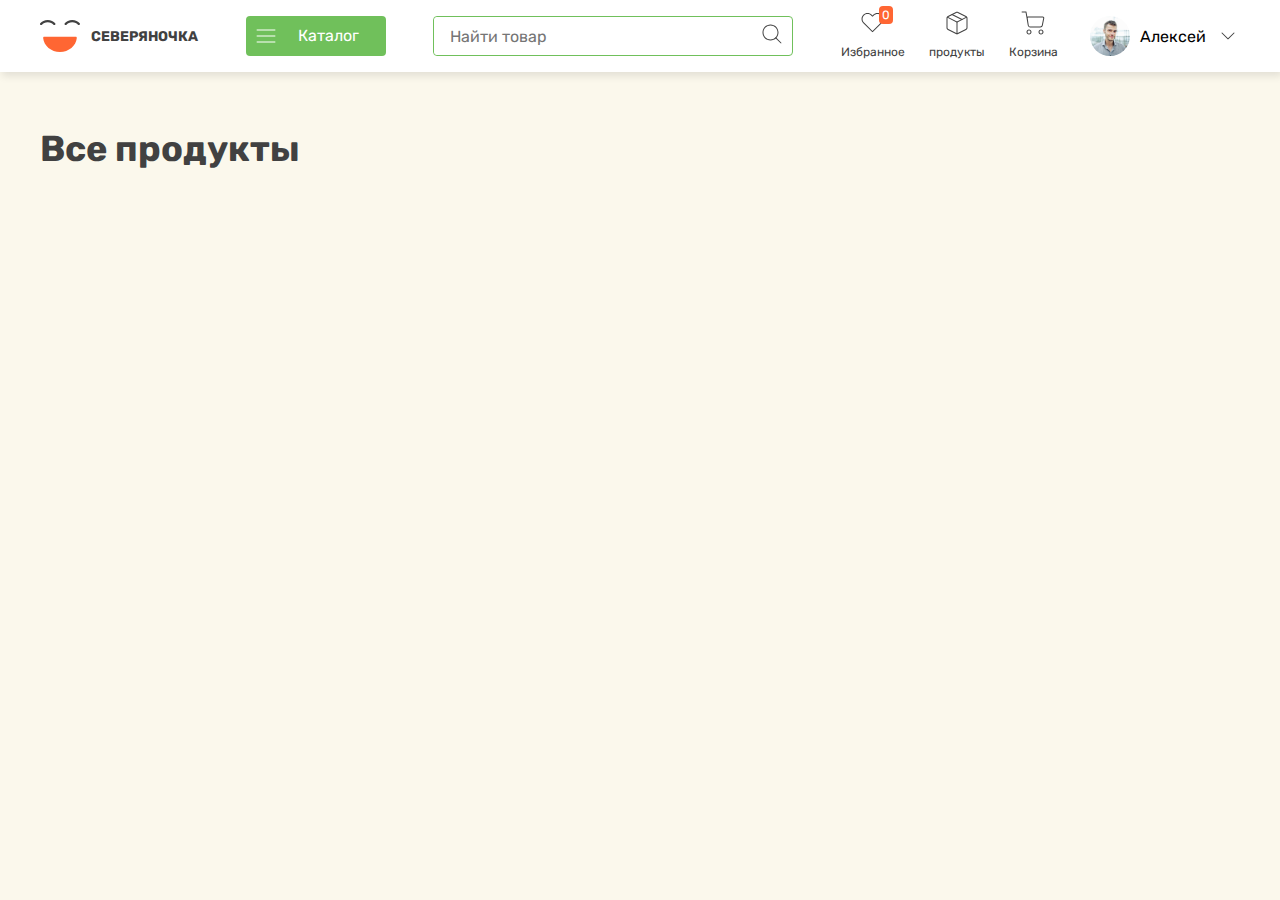
<file: pages/cart.html>
<!DOCTYPE html>
<html lang="en">
  <head>
    <meta charset="UTF-8" />
    <meta name="viewport" content="width=device-width, initial-scale=1.0" />
    <title>E-commerce-project</title>
    <link rel="stylesheet" href="../css/style.css" />
  </head>
  <body>
    <!-- Header Start -->
    <nav class="navbar">
      <div class="navbar-container container">
        <a href="../index.html" class="logo">
          <img src="../images/svg/logo.svg" alt="Logo Image" />
          <span>Северяночка</span>
        </a>
        <button class="catalog-btn">
          <img src="../images/svg/menu-icon.svg" alt="" /> <span>Каталог</span>
        </button>
        <div class="search-wrapper">
          <input id="search" placeholder="Найти товар" type="text" />
          <label for="search"
            ><img src="../images/svg/search-icon.svg" alt=""
          /></label>
        </div>
        <div class="menu">
          <div class="menu-links">
            <a class="favouriteEl" href="#">
              <img src="../images/svg/heart-icon.svg" alt="" />
              Избранное
              <span>0</span>
            </a>
            <a href="#">
              <img src="../images/svg/products-icon.svg" alt="" />
              продукты
            </a>
            <a href="#">
              <img src="../images/svg/shopping-cart-icon.svg" alt="" />
              Корзина
            </a>
          </div>
          <div class="profile">
            <img src="../images/svg/avatar.svg" alt="" />
            <span>Алексей</span>
            <img class="arrow-icon" src="../images/svg/arrow.svg" alt="" />
          </div>
        </div>
      </div>
      <ul class="bottom-menu">
        <li>
          <button class="bottom-menu-catalog">
            <img src="../images/svg/menu-icon-black.svg" alt="" />
            Каталог
          </button>
        </li>
        <li>
          <a href="#">
            <img src="../images/svg/heart-icon.svg" alt="" />
            Избранное
          </a>
        </li>
        <li>
          <a href="#">
            <img src="../images/svg/products-icon.svg" alt="" />
            Заказы
          </a>
        </li>
        <li>
          <a href="#">
            <img src="../images/svg/shopping-cart-icon.svg" alt="" />
            Корзина
          </a>
        </li>
        <li>
          <a href="#">
            <img src="../images/svg/avatar.svg" alt="" />
          </a>
        </li>
      </ul>
    </nav>
    <!-- Header End -->

    <!-- Main start -->
    <main class="main container">
      <div class="all-products">
        <div class="all-products-top">
          <h1>Все продукты</h1>
        </div>
        <div class="all-products-cards"></div>
      </div>
    </main>
    <!-- Main End -->
    <!-- Footer Start -->
    <!-- <footer class="footer">
      <div class="footer-container container">
        <a href="#"><img src="../images/svg/footer-logo.svg" alt="" /></a>
        <ul>
          <li><a href="#">О компании</a></li>
          <li><a href="#">Контакты</a></li>
          <li><a href="#">Вакансии</a></li>
          <li><a href="#">Статьи</a></li>
          <li><a href="#">Политика обработки персональных данных</a></li>
        </ul>
        <div class="social">
          <a href="#">
            <img src="../images/svg/instagram.svg" alt="" />
          </a>
          <a href="#">
            <img src="../images/svg/vkontakte.svg" alt="" />
          </a>
          <a href="#">
            <img src="../images/svg/facebook.svg" alt="" />
          </a>
          <a href="#">
            <img src="../images/svg/ok.svg" alt="" />
          </a>
        </div>
        <div class="number">
          <h4>
            <img src="../images/svg/phone-icon.svg" alt="" />8 800 777 33 33
          </h4>
        </div>
      </div>
    </footer> -->
    <!-- Footer End -->
    <script src="../js/const.js"></script>
    <script src="../js/main.js"></script>
  </body>
</html>
</file>
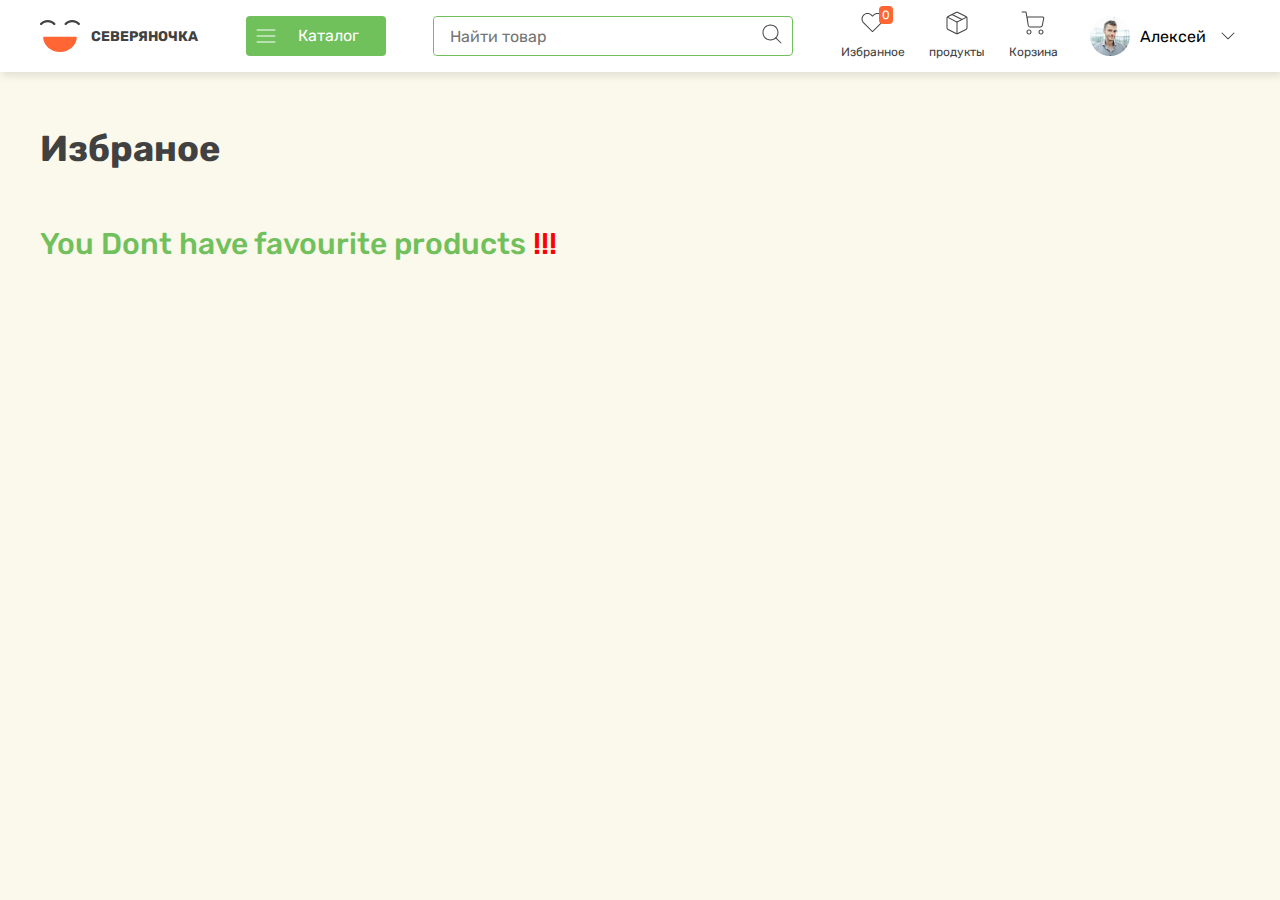
<file: pages/favourite.html>
<!DOCTYPE html>
<html lang="en">
  <head>
    <meta charset="UTF-8" />
    <meta name="viewport" content="width=device-width, initial-scale=1.0" />
    <title>Favourite Products</title>
    <link rel="stylesheet" href="../css/style.css" />
  </head>
  <body>
    <!-- Header Start -->
    <nav class="navbar">
      <div class="navbar-container container">
        <a href="../index.html" class="logo">
          <img src="../images/svg/logo.svg" alt="Logo Image" />
          <span>Северяночка</span>
        </a>
        <button class="catalog-btn">
          <img src="../images/svg/menu-icon.svg" alt="" /> <span>Каталог</span>
        </button>
        <div class="search-wrapper">
          <input id="search" placeholder="Найти товар" type="text" />
          <label for="search"
            ><img src="../images/svg/search-icon.svg" alt=""
          /></label>
        </div>
        <div class="menu">
          <div class="menu-links">
            <a class="favouriteEl" href="#">
              <img src="../images/svg/heart-icon.svg" alt="" />
              Избранное
              <span>0</span>
            </a>
            <a href="#">
              <img src="../images/svg/products-icon.svg" alt="" />
              продукты
            </a>
            <a href="#">
              <img src="../images/svg/shopping-cart-icon.svg" alt="" />
              Корзина
            </a>
          </div>
          <div class="profile">
            <img src="../images/svg/avatar.svg" alt="" />
            <span>Алексей</span>
            <img class="arrow-icon" src="../images/svg/arrow.svg" alt="" />
          </div>
        </div>
      </div>
      <ul class="bottom-menu">
        <li>
          <button class="bottom-menu-catalog">
            <img src="../images/svg/menu-icon-black.svg" alt="" />
            Каталог
          </button>
        </li>
        <li>
          <a href="#">
            <img src="../images/svg/heart-icon.svg" alt="" />
            Избранное
          </a>
        </li>
        <li>
          <a href="#">
            <img src="../images/svg/products-icon.svg" alt="" />
            Заказы
          </a>
        </li>
        <li>
          <a href="#">
            <img src="../images/svg/shopping-cart-icon.svg" alt="" />
            Корзина
          </a>
        </li>
        <li>
          <a href="#">
            <img src="../images/svg/avatar.svg" alt="" />
          </a>
        </li>
      </ul>
    </nav>
    <!-- Header End -->

    <!-- Main start -->
    <main class="main container">
      <div class="favourites">
        <div class="favourite-products-top">
          <h1>Избраное</h1>
        </div>
        <div class="favourite-products"></div>
      </div>
    </main>
    <!-- Main End -->
    <!-- Footer Start -->
    <!-- <footer class="footer">
      <div class="footer-container container">
        <a href="#"><img src="../images/svg/footer-logo.svg" alt="" /></a>
        <ul>
          <li><a href="#">О компании</a></li>
          <li><a href="#">Контакты</a></li>
          <li><a href="#">Вакансии</a></li>
          <li><a href="#">Статьи</a></li>
          <li><a href="#">Политика обработки персональных данных</a></li>
        </ul>
        <div class="social">
          <a href="#">
            <img src="../images/svg/instagram.svg" alt="" />
          </a>
          <a href="#">
            <img src="../images/svg/vkontakte.svg" alt="" />
          </a>
          <a href="#">
            <img src="../images/svg/facebook.svg" alt="" />
          </a>
          <a href="#">
            <img src="../images/svg/ok.svg" alt="" />
          </a>
        </div>
        <div class="number">
          <h4>
            <img src="../images/svg/phone-icon.svg" alt="" />8 800 777 33 33
          </h4>
        </div>
      </div>
    </footer> -->
    <!-- Footer End -->

    <!-- <script src="../js/const.js"></script>
    <script src="../js/utils.js"></script>
    <script src="../js/products.js"></script>
    <script src="../js/favourite.js"></script>
    <script src="../js/main.js"></script> -->

    <script src="../js/products-data.js"></script>
    <script src="../js/const.js"></script>
    <script src="../js/main.js"></script>
    <script src="../js/utils.js"></script>
    <script src="../js/favourite.js"></script>
  </body>
</html>
</file>
<file: css/style.css>
@import url(https://fonts.googleapis.com/css2?family=Rubik:wght@100;200;300;400;500;600;800;900&display=swap);

body {
  font-family: "Rubik", sans-serif;
  background-color: #fbf8ec;
}

* {
  margin: 0;
  padding: 0;
  box-sizing: border-box;
  text-decoration: none;
  transition: all 0.3s;
}

.container {
  width: 100%;
  max-width: 1300px;
  margin: 0px auto;
  padding: 0px 40px !important;
}

.header {
  width: 100%;
  height: auto;
}

.navbar {
  position: sticky;
  top: 0px;
  width: 100%;
  box-shadow: 2px 4px 8px 0px #0000001a;
  background-color: #ffffff;
  z-index: 100;
}

.navbar-container {
  display: flex;
  height: 72px;
  align-items: center;
  justify-content: space-between;
}

.logo {
  display: flex;
  align-items: center;
  gap: 11px;
  font-weight: 700;
  text-transform: uppercase;
  color: #414141;
  margin-right: 10px;
}

.logo span {
  font-size: 14px;
}

.catalog-btn {
  display: flex;
  align-items: center;
  justify-content: space-between;
  width: 140px;
  height: 40px;
  padding: 8px;
  border-radius: 4px;
  background-color: #70c05b;
  border: none;
  cursor: pointer;
  color: #ffffff;
  font-family: Rubik;
  font-size: 16px;
  font-weight: 400;
  line-height: 24px;
}

.catalog-btn span {
  /* border: 1px solid black; */
  width: 80%;
}

.search-wrapper {
  display: flex;
  align-items: center;
  justify-content: space-between;
  width: 360px;
  height: 40px;
  gap: 10px;
  border-radius: 4px;
  border: 1px solid #70c05b;
  padding-right: 8px;
  margin: 0px 10px;
}

.search-wrapper input {
  height: 100%;
  width: 95%;
  outline: none;
  border: none;
  border-radius: 4px;
  padding-left: 16px;
  font-family: Rubik;
  font-size: 16px;
  font-weight: 400;
  line-height: 24px;
  text-align: left;
  color: #8f8f8f;
}

.search-wrapper label {
  cursor: pointer;
}

.menu {
  display: flex;
  align-items: center;
}
.menu-links {
  display: flex;
  gap: 24px;
}

.menu-links a {
  display: flex;
  flex-direction: column;
  align-items: center;
  justify-content: space-between;
  font-family: Rubik;
  font-size: 12px;
  font-weight: 400;
  line-height: 18px;
  color: #414141;
  text-align: center;
}

.favouriteEl {
  position: relative;
}

.favouriteEl span {
  position: absolute;
  right: 12px;
  top: -5px;
  border-radius: 4px;
  padding: 0px 3px;
  background-color: #ff6633;
  color: #ffffff;
}

.menu-links a img {
  margin-bottom: 8px;
}

.bottom-menu {
  width: 100%;
  height: 56px;
  background-color: #ffffff;
  box-shadow: 2px 4px 8px 0px #0000001a;
  position: fixed;
  bottom: 0;
  display: none;
  align-items: center;
  justify-content: space-between;
  padding: 0px 16px;
  list-style: none;
  box-shadow: 2px 4px 8px 0px #0000001a;
  z-index: 100 !important;
}

.bottom-menu-catalog {
  border: none;
  display: flex;
  flex-direction: column;
  align-items: center;
  background-color: transparent;
  font-family: Rubik;
  font-size: 12px;
  font-weight: 400;
  line-height: 12px;
  text-align: center;
  color: #414141;
}

.bottom-menu-catalog img {
  width: 24px;
  height: 24px;
  margin-bottom: 4px;
}

.bottom-menu li a {
  display: flex;
  flex-direction: column;
  align-items: center;
  justify-content: space-between;
  height: 40px;
  font-family: Rubik;
  font-size: 12px;
  font-weight: 400;
  line-height: 12px;
  text-align: center;
  color: #414141;
}

.bottom-menu li a img {
  margin-bottom: 4px;
  width: 24px;
  height: 24px;
}

.bottom-menu li:nth-child(5) a img {
  width: 40px;
  height: 40px;
}

.profile {
  display: flex;
  align-items: center;
  margin-left: 32px;
  gap: 10px;
  cursor: pointer;
}

.header-hero {
  width: 100%;
  height: auto;
  background: url(../images/png/hero-bg.png);
  background-repeat: no-repeat;
  background-position: center;
  background-size: cover;
  padding-top: 20px;
}

.header-hero-container {
  display: flex;
  align-items: center;
  gap: 10px;
  justify-content: space-evenly;
}

.header-hero-container h1 {
  font-family: Rubik;
  font-size: 48px;
  font-weight: 700;
  line-height: 1.1;
  text-align: center;
  color: #414141;
}

.special-offers {
  margin: 120px 0px;
}
.special-offers h2 {
  font-size: 36px;
  font-weight: 700;
  line-height: 54px;
  text-align: left;
  color: #414141;
  margin-bottom: 40px;
}

.special-offers-cards {
  width: 100%;
  display: flex;
  justify-content: space-between;
  gap: 20px;
}

.special-offers-card {
  display: flex;
  width: 100%;
  max-width: 584px;
  height: auto;
  border-radius: 4px;
}

.special-offers-card img {
  width: 100%;
  object-fit: contain;
}

.special-offers-card h3 {
  width: 100%;
  max-width: 258px;
  font-size: 24px;
  font-weight: 700;
  line-height: 36px;
  text-align: left;
  color: #414141;
  margin-top: 30px;
}
.special-offers-card p {
  width: 100%;
  max-width: 258px;
  font-size: 16px;
  font-weight: 400;
  line-height: 24px;
  text-align: left;
  color: #414141;
  margin-top: 6px;
}

.special-offers-card:nth-child(1) {
  background: url(../images/png/special-offer-1.png);
  background-repeat: no-repeat;
  background-position: right center;
  background-color: #fcd5ba;
  box-shadow: 0px 8px 16px 0px #ca936080;
  padding: 0px 0px 20px 40px;
}
.special-offers-card:nth-child(2) {
  background: url(../images/svg/offer-bg.svg);
  background-repeat: no-repeat;
  background-position: center;
  background-color: #e5ffde;
  box-shadow: 0px 8px 16px 0px #ca936080;
  padding: 0px 0px 20px 40px;
}

.locations {
  margin-bottom: 120px;
}

.locations h2 {
  font-size: 24px;
  font-weight: 700;
  line-height: 36px;
  text-align: left;
  color: #414141;
  margin-bottom: 32px;
}

.location-btns {
  display: flex;
  gap: 16px;
  margin-bottom: 16px;
}

.location-btns button {
  width: 91px;
  height: 32px;
  padding: 8px;
  border-radius: 4px;
  background-color: #f3f2f1;
  border: none;
  font-family: Rubik;
  font-size: 12px;
  font-weight: 400;
  line-height: 18px;
  cursor: pointer;
}

.locations button:hover {
  background-color: #70c05b;
  color: #ffffff;
}

.map {
  width: 100%;
  height: 354px;
  border: 1px solid black;
  z-index: 50 !important;
}

.articles {
  margin-bottom: 80px;
}

.articles-top {
  display: flex;
  justify-content: space-between;
  margin-bottom: 40px;
}

.articles-top h3 {
  font-size: 36px;
  font-weight: 700;
  line-height: 54px;
  text-align: left;
  color: #414141;
}
.articles-top a {
  display: flex;
  align-items: center;
  gap: 10px;
  font-family: Rubik;
  font-size: 15px;
  color: #606060;
  font-weight: 400;
  line-height: 24px;
  text-align: center;
}

.articles-cards {
  display: flex;
  justify-content: space-between;
  gap: 10px;
}

.articles-card {
  width: 376px;
  height: auto;
  border-radius: 4px;
  background-color: #ffffff;
  box-shadow: 1px 2px 4px 0px #0000001a;
}

.articles-card img {
  border-top-left-radius: 4px;
  border-top-right-radius: 4px;
  width: 100%;
  height: 156px;
  object-fit: cover;
}

.articles-card-body {
  padding: 10px;
  height: 300px;
  /* background-color: blue; */
  /* border: 1px solid black; */
  display: flex;
  flex-direction: column;
  justify-content: space-between;
}
.articles-card-body span {
  font-size: 12px;
  font-weight: 400;
  line-height: 18px;
  color: #8f8f8f;
}
.articles-card-body h4 {
  font-size: 18px;
  font-weight: 700;
  line-height: 27px;
  color: #414141;
  margin: 10px 0px;
}
.articles-card-body p {
  font-size: 16px;
  font-weight: 400;
  line-height: 24px;
  color: #414141;
  margin-bottom: 10px;
}
.articles-card-body a {
  display: block;
  text-align: center;
  width: 150px;
  height: 40px;
  padding: 8px;
  border-radius: 4px;
  background-color: #e5ffde;
  color: #70c05b;
  font-size: 16px;
  font-weight: 400;
  line-height: 24px;
  text-align: center;
}
.articles-card-body a:hover {
  background-color: #70c05b;
  color: #ffffff;
}

.all-products-top,
.favourite-products-top {
  margin: 50px 0px;
}

.all-products-top h1 {
  font-size: 36px;
  font-weight: 700;
  line-height: 54px;
  color: #414141;
}
.favourite-products-top h1 {
  font-size: 36px;
  font-weight: 700;
  line-height: 54px;
  color: #414141;
}

.all-products-cards {
  display: flex;
  justify-content: space-evenly;
  gap: 40px;
  flex-wrap: wrap;
  margin-bottom: 20px;
}

.favourite-products {
  display: flex;
  flex-wrap: wrap;
  gap: 40px;
}

.alert {
  text-align: center;
  font-weight: 500;
  font-size: 30px;
  color: #70c05b;
}

.alert span {
  color: red;
}

.product-card {
  display: flex;
  flex-direction: column;
  width: 100%;
  max-width: 272px;
  height: auto;
  border-radius: 4px;
  box-shadow: 1px 2px 4px 0px #0000001a;
  margin-bottom: 0px;
}

.product-card-top {
  position: relative;
  overflow: hidden;
}

.product-card-body {
  padding: 8px;
}

.like-btn {
  position: absolute;
  top: 8px;
  right: -53px;
  display: flex;
  align-items: center;
  justify-content: center;
  border: none;
  /* width: 32px; */
  /* height: 32px; */
  padding: 8px;
  border-radius: 4px;
  background-color: #f3f2f1;
  cursor: pointer;
  transition: all 0.3s;
}

.product-card:hover .product-card-top .like-btn {
  right: 8px;
}

.like-btn:active {
  transform: translateY(2px);
}

.product-card-top img {
  border-radius: 4px;
  width: 100%;
}

.product-card:hover {
  box-shadow: 4px 8px 16px 0px #ff663333;
}

.product-card h4 {
  display: flex;
  justify-content: space-between;
  font-size: 18px;
  font-weight: 700;
  line-height: 27px;
  color: #414141;
  margin-top: 8px;
  margin-bottom: 5px;
}

.product-card h4 span {
  padding: 4px 8px;
  background-color: #ff6633;
  border-radius: 4px;
  font-size: 16px;
  font-weight: 400;
  line-height: 24px;
  text-align: center;
  color: #ffffff;
}

.product-card p {
  font-size: 16px;
  font-weight: 400;
  line-height: 24px;
  color: #414141;
}

.stars-wrapper {
  display: flex;
  gap: 4px;
  margin: 20px 0px;
}

.addToCart {
  width: 100%;
  height: 40px;
  padding: 8px;
  border-radius: 4px;
  cursor: pointer;
  border: 1px solid #70c05b;
  background-color: transparent;
  color: #70c05b;
  font-family: Rubik;
  font-size: 16px;
  font-weight: 400;
  line-height: 24px;
  text-align: center;
}

.addToCart:hover {
  background-color: #ff6633;
  color: #ffffff;
}

.footer {
  width: 100%;
  height: 126px;
  background: url(../images/svg/footer-bg.svg);
  background-color: #f9f4e2;
  padding-top: 24px;
}

.footer-container {
  display: flex;
  justify-content: space-between;
  align-items: center;
  flex-wrap: wrap;
  gap: 5px;
}

.footer-container ul {
  display: flex;
  list-style: none;
  align-items: center;
  gap: 40px;
}

.footer ul li a {
  display: block;
  font-family: Rubik;
  font-size: 12px;
  font-weight: 400;
  text-align: left;
  color: #414141;
}

.footer-desc {
  font-family: Rubik;
  font-size: 12px;
  font-weight: 400;
  line-height: 18px;
  color: #414141;
}

.social {
  display: flex;
  gap: 16px;
}

.number h4 {
  font-family: Rubik;
  font-size: 16px;
  font-weight: 400;
  line-height: 24px;
  text-align: left;
  display: flex;
  justify-content: center;
  align-items: center;
  gap: 8px;
}
.number h3 {
  font-family: Rubik;
  font-size: 12px;
  font-weight: 400;
  line-height: 18px;
  color: #414141;
}

@media screen and (max-width: 930px) {
  .logo span {
    display: none;
  }
  .profile span {
    display: none;
  }
  .arrow-icon {
    display: none;
  }
  .search-wrapper {
    margin: 0px 20px;
  }
}

@media screen and (max-width: 768px) {
  .container {
    padding: 0px 20px !important;
  }
  .catalog-btn span {
    display: none;
  }
  .catalog-btn {
    width: auto;
    height: auto;
    padding: 8px;
  }
  .logo img {
    width: 49px;
    height: 40px;
  }
  .logo {
    margin-right: 20px;
  }
  .menu-links {
    gap: 5px;
  }
  .header-hero {
    padding-top: 0px;
  }
  .header-hero-container {
    height: 150px;
  }
  .header-hero-container img {
    display: none;
  }
  .header-hero-container h1 {
    font-size: 34px;
  }
  .special-offers {
    margin: 100px 0px;
  }
  .special-offers-card:nth-child(1) {
    background-position: right -130px center;
  }
  .special-offers-card {
    padding: 0px 0px 20px 20px !important;
  }
  .special-offers-card h3 {
    margin-top: 20px;
    max-width: 220px;
    font-size: 18px;
    line-height: 27px;
  }
  .special-offers p {
    max-width: 220px;
    font-size: 12px;
    line-height: 18px;
  }

  .articles-cards {
    flex-direction: column;
    justify-content: center;
    align-items: center;
    gap: 20px;
  }
  .articles-card {
    width: 100%;
  }

  .footer-container ul {
    width: 100%;
    max-width: 260px;
    gap: 10px;
    flex-wrap: wrap;
  }
  .social {
    width: 60px;
    flex-wrap: wrap;
    gap: 8px;
  }

  .all-products-cards {
    gap: 20px;
  }

  .product-card {
    max-width: 224px;
    height: auto;
  }

  .stars-wrapper {
    margin: 10px 0px;
  }
}

@media screen and (max-width: 600px) {
  .profile,
  .menu,
  .catalog-btn {
    display: none;
  }
  .bottom-menu {
    display: flex;
  }
  .special-offers-cards {
    flex-direction: column;
  }
  .special-offers h2 {
    font-size: 24px;
    line-height: 36px;
    margin-bottom: 16px;
  }
  .location-btns {
    flex-wrap: wrap;
  }
  .locations h2 {
    margin-bottom: 16px;
  }
  .footer {
    height: 232px;
    padding-top: 40px;
  }
  .all-products-cards {
    gap: 16px;
  }

  .product-card {
    max-width: 160px;
    justify-content: space-between;
  }

  .like-btn {
    width: 32px;
    height: 32px;
    padding: 8px;
  }

  .like-btn img {
    width: 20px;
    height: 20px;
  }
  .product-card h4 {
    flex-direction: column-reverse;
    font-family: Rubik;
    font-size: 14px;
    font-weight: 700;
    line-height: 21px;
  }
  .product-card h4 span {
    width: 46px;
    height: 24px;
    padding: 3px 8px 3px 8px;
    font-family: Rubik;
    font-size: 12px;
    font-weight: 400;
    line-height: 18px;
    text-align: center;
    margin-top: -52px;
    margin-bottom: 10px;
    z-index: 2;
  }
  .product-card p {
    font-size: 14px;
    font-weight: 400;
    line-height: 24px;
  }
  .all-products-top,
  .favourite-products-top {
    margin: 30px 0px;
  }

  .all-products-top h1 {
    font-size: 30px;
  }
}

@media screen and (max-width: 430px) {
  .search-wrapper {
    margin: 0px;
  }
  .logo img {
    width: 39px;
  }
  .navbar-container {
    height: 56px;
  }
  .header-hero-container {
    height: 80px;
  }
  .header-hero-container h1 {
    font-size: 18px;
    line-height: 27px;
    text-align: center;
  }
  .social {
    flex-wrap: nowrap;
    width: 144px;
    margin-top: 10px;
  }
  .footer-container ul {
    max-width: 220px;
  }
  .number {
    margin-top: 10px;
  }
  .all-products-cards {
    gap: 16px;
  }
  .product-card {
    max-width: 150px;
  }
}
</file>
